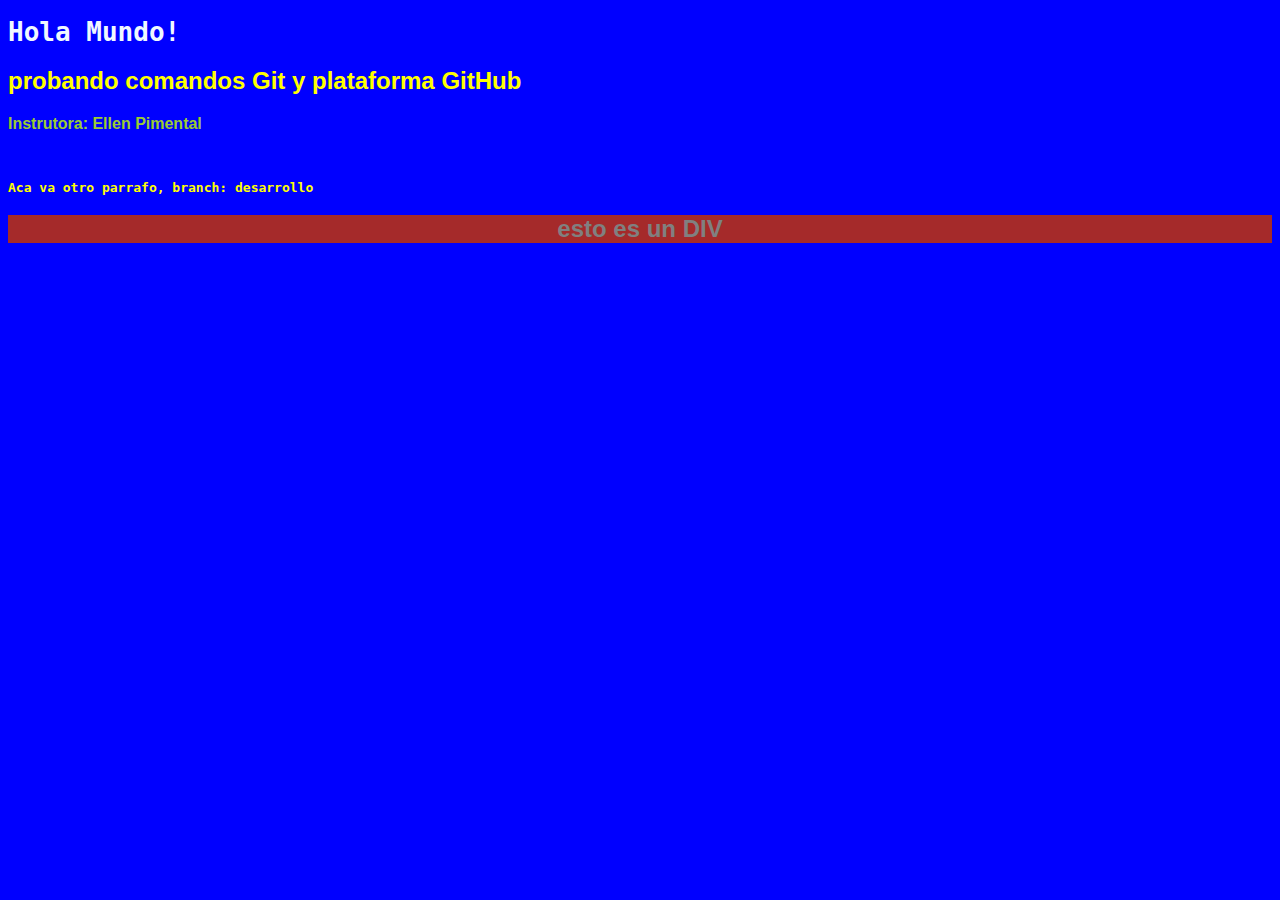
<file: index.html>
<!DOCTYPE html>
<html lang="es">
<head>
    <meta charset="UTF-8">
    <meta name="viewport" content="width=device-width, initial-scale=1.0">
    <link rel="stylesheet" href="style.css"/>
    <title>Sistema de Registro de Juegos</title>
</head>
<body>
    <h1>Hola Mundo!</h1>
    <h2>probando comandos Git y plataforma GitHub </h2>
    <p>Instrutora: Ellen Pimental</p> <br>
    <p class="parrafo2">Aca va otro parrafo, branch: desarrollo</p>
    <div class="caja">
        <h2>esto es un DIV</h2>
    </div>
    <script src="./app.js"></script>
</body>
</html>
</file>
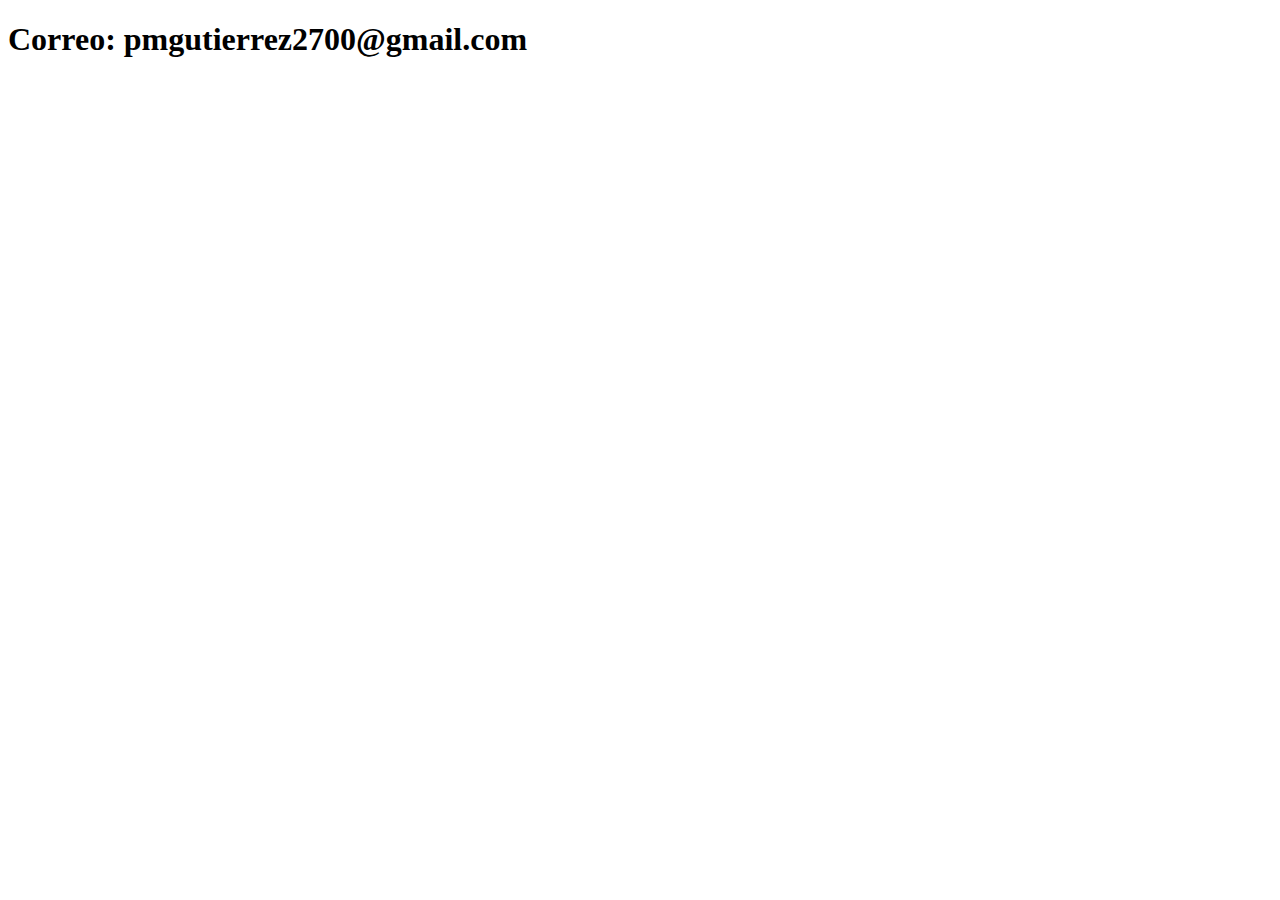
<file: contacto.html>
<!DOCTYPE html>
<html lang="es">
<head>
    <meta charset="UTF-8">
    <meta http-equiv="X-UA-Compatible" content="IE=edge">
    <meta name="viewport" content="width=device-width, initial-scale=1.0">
    <title>Contacto</title>
</head>
<body>
    <h1>Correo: pmgutierrez2700@gmail.com</h1>
</body>
</html>
</file>
<file: style.css>
body{
  background: blue;
  color: yellow;
}  

h1{
  font-family: monospace;
  color:aliceblue
}

h2{
  font-family: 'Lucida Sans', 'Lucida Sans Regular', 'Lucida Grande', 'Lucida Sans Unicode', Geneva, Verdana, sans-serif;
}

p{
  font-family: sans-serif;
  font-weight: bold;
  color: yellowgreen;
}

.parrafo2{
  font-family: monospace;
  font-weight: bold;
  color: yellow;
}

.caja{
  background: brown;
  text-align: center;
  color: gray;
}
</file>
